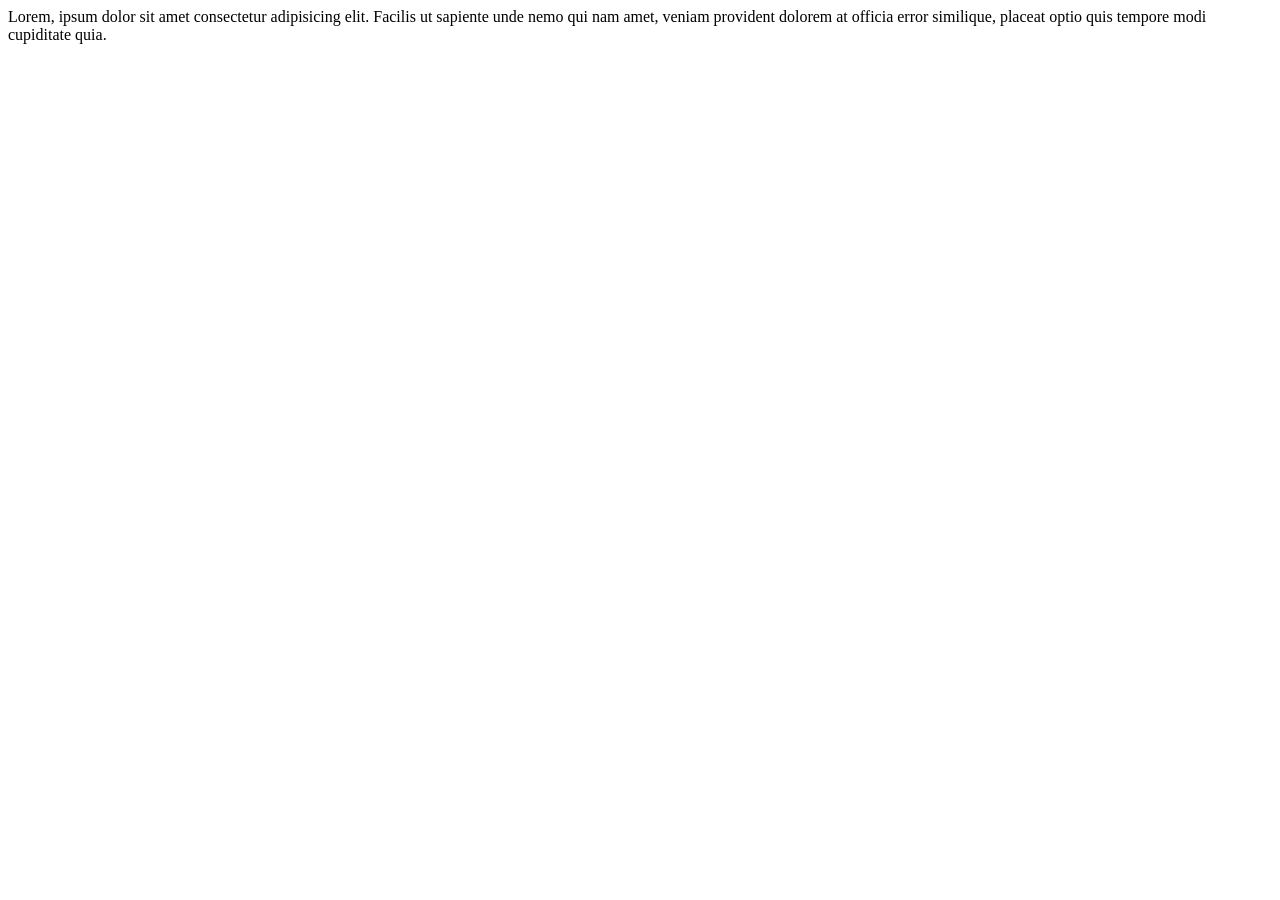
<file: privacy.html>
<!DOCTYPE html>
<html lang="en">

<body>
    Lorem, ipsum dolor sit amet consectetur adipisicing elit. Facilis ut sapiente unde nemo qui nam amet, veniam provident dolorem at officia error similique, placeat optio quis tempore modi cupiditate quia.
</body>
</html>
</file>
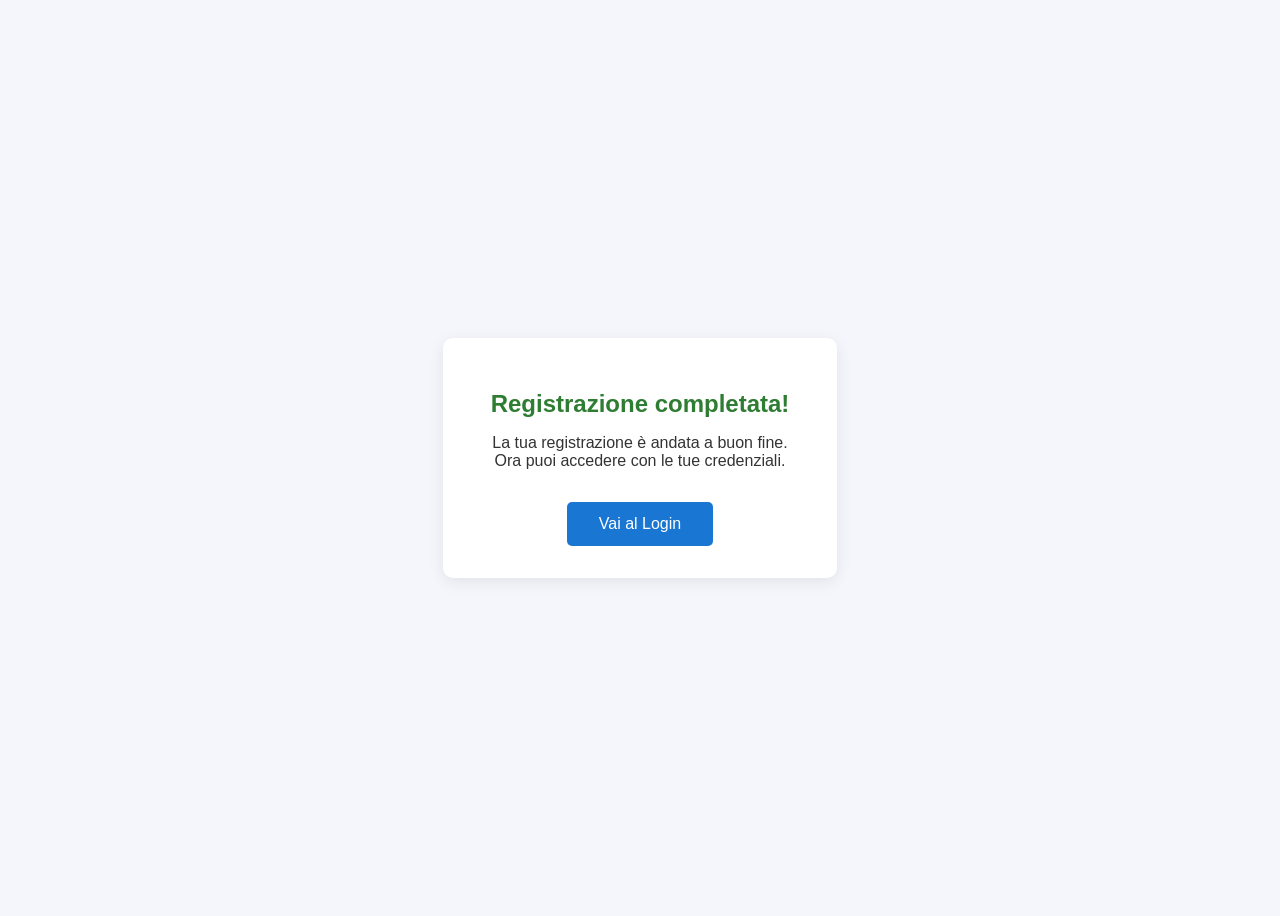
<file: regOk.html>
<!DOCTYPE html>
<html lang="it">
<head>
    <meta charset="UTF-8">
    <title>Registrazione Avvenuta</title>
    <style>
        body {
            font-family: Arial, sans-serif;
            background: #f4f6fb;
            display: flex;
            justify-content: center;
            align-items: center;
            height: 100vh;
        }
        .container {
            background: #fff;
            padding: 2rem 3rem;
            border-radius: 10px;
            box-shadow: 0 4px 16px rgba(0,0,0,0.08);
            text-align: center;
        }
        .container h2 {
            color: #2e7d32;
            margin-bottom: 1rem;
        }
        .container p {
            margin-bottom: 2rem;
            color: #333;
        }
        .btn {
            background: #1976d2;
            color: #fff;
            border: none;
            padding: 0.8rem 2rem;
            border-radius: 5px;
            font-size: 1rem;
            cursor: pointer;
            transition: background 0.2s;
        }
        .btn:hover {
            background: #1565c0;
        }
    </style>
</head>
<body>
    <div class="container">
        <h2>Registrazione completata!</h2>
        <p>La tua registrazione è andata a buon fine.<br>
        Ora puoi accedere con le tue credenziali.</p>
        <a href="login.html"><button class="btn">Vai al Login</button></a>
    </div>
</body>
</html>
</file>
